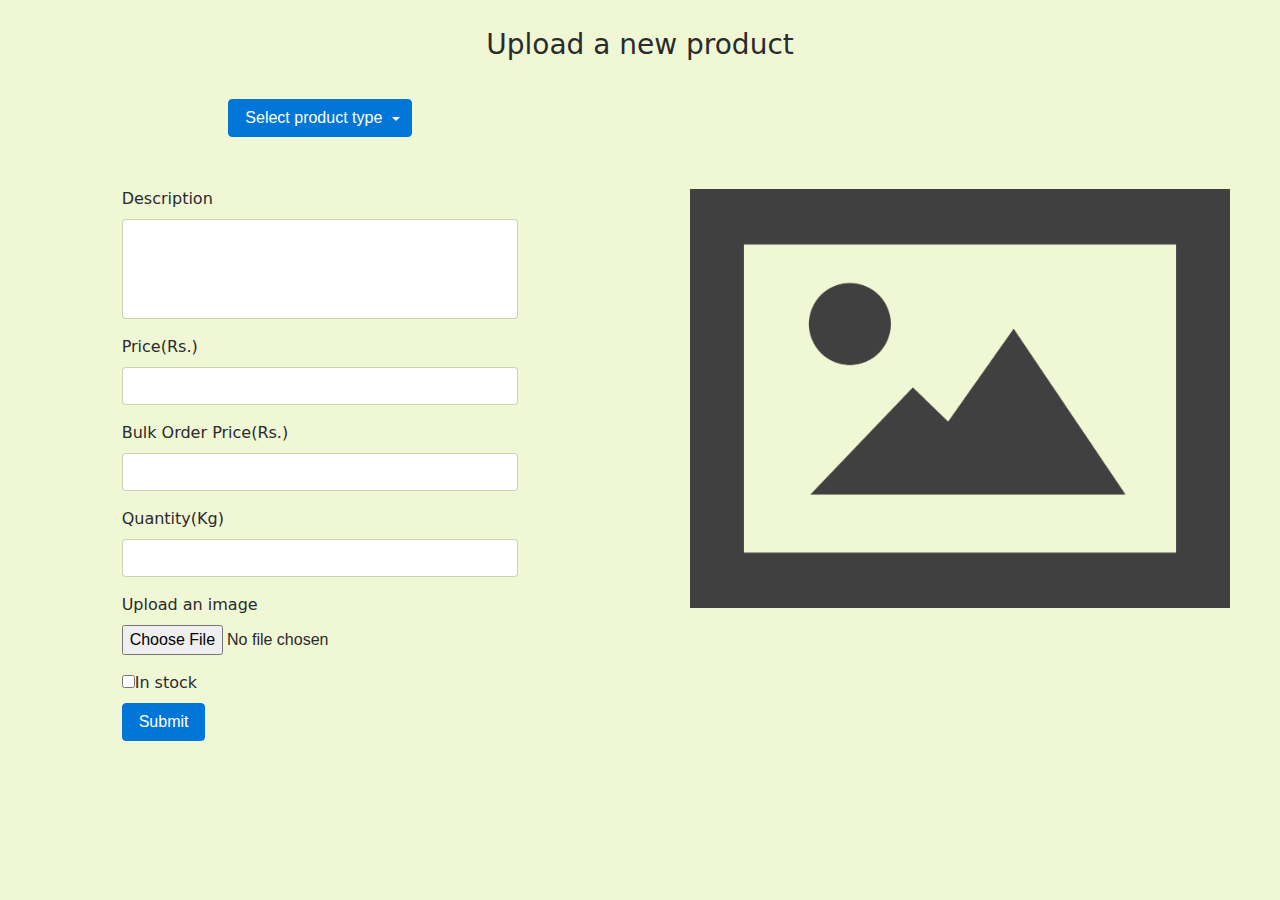
<file: addProduct 3.2/src/index.html>
<!DOCTYPE html>
<html lang="en">
  <head>
    <meta charset="utf-8">
    <meta http-equiv="X-UA-Compatible" content="IE=edge">
	<meta name="viewport" content="width=device-width, initial-scale=1">
	<title>Add a new product</title>
	<link href="css/bootstrap.min.css" rel="stylesheet">
    <link href="css/style.css" rel="stylesheet">

  </head>
  <body>

    <div class="container-fluid">
	<div class="row title">
			<div class="col-md-12">
			<h3 class="text-center font-weight-normal ">
					Upload a new product
				</h3>
				</div>
		<div class="col-md-6">
			
			<div class="row dropdown_box">
				<div class="col-md-2">
				</div>
				<div class="col-md-2">
				</div>
				<div class="col-md-4">
					<div class="dropdown">
						 
						<button class="btn btn-primary btn-block dropdown-toggle" type="button" id="dropdownMenuButton" data-toggle="dropdown">
							Select product type
						</button>
						<div class="dropdown-menu" aria-labelledby="dropdownMenuButton">
							 <a class="dropdown-item " href="#">Onion</a> <a class="dropdown-item" href="#">Tomato</a> <a class="dropdown-item" href="#">Brinjal</a>
						</div>
						
					</div>
				</div>
				<div class="col-md-3">
				</div>
				<div class="col-md-1">
				</div>
			</div>
			<div class="row content_middle">
				<div class="col-md-2">
				</div>
				<div class="col-md-8">
					<form role="form">
						<div class="form-group ">
							 
							<label for="exampleInputEmail1">
								Description
							</label>
							<input type="text"  class="form-control description" id="exampleInputEmail1">
						</div>
						
						<div class="form-group">
							 
							<label for="exampleInputPassword1">
								Price(Rs.)
							</label>
							<input type="number" class="form-control" id="exampleInputPassword1">
						</div>
						<div class="form-group">
							 
							<label for="exampleInputPassword1">
								Bulk Order Price(Rs.)
							</label>
							<input type="number" class="form-control" id="exampleInputPassword1">
						</div>
						<div class="form-group">
							 
							<label for="exampleInputPassword1">
								Quantity(Kg)
							</label>
							<input type="number" class="form-control" id="exampleInputPassword1">
						</div>
						<div class="form-group">
							 
							<label for="exampleInputFile">
								Upload an image
							</label>
							<input type="file" class="form-control-file" id="exampleInputFile">
							
						</div>
						<div class="checkbox">
							 
							<label>
								<input type="checkbox">In stock
							</label>
						</div> 
						<button type="submit" class="btn btn-primary">
							Submit
						</button>
					</form>
				</div>
				<div class="col-md-1">
				</div>
			</div>
		</div>
		
		<div class="col-md-6 img_top">
			<img class="img-responsive center-block" alt="Bootstrap Image Preview" src="images/img.png"  style="width:100%" />
		</div>
		
	</div>
</div>

    <script src="js/jquery.min.js"></script>
    <script src="js/bootstrap.min.js"></script>
    <script src="js/scripts.js"></script>
  </body>
</html>
</file>
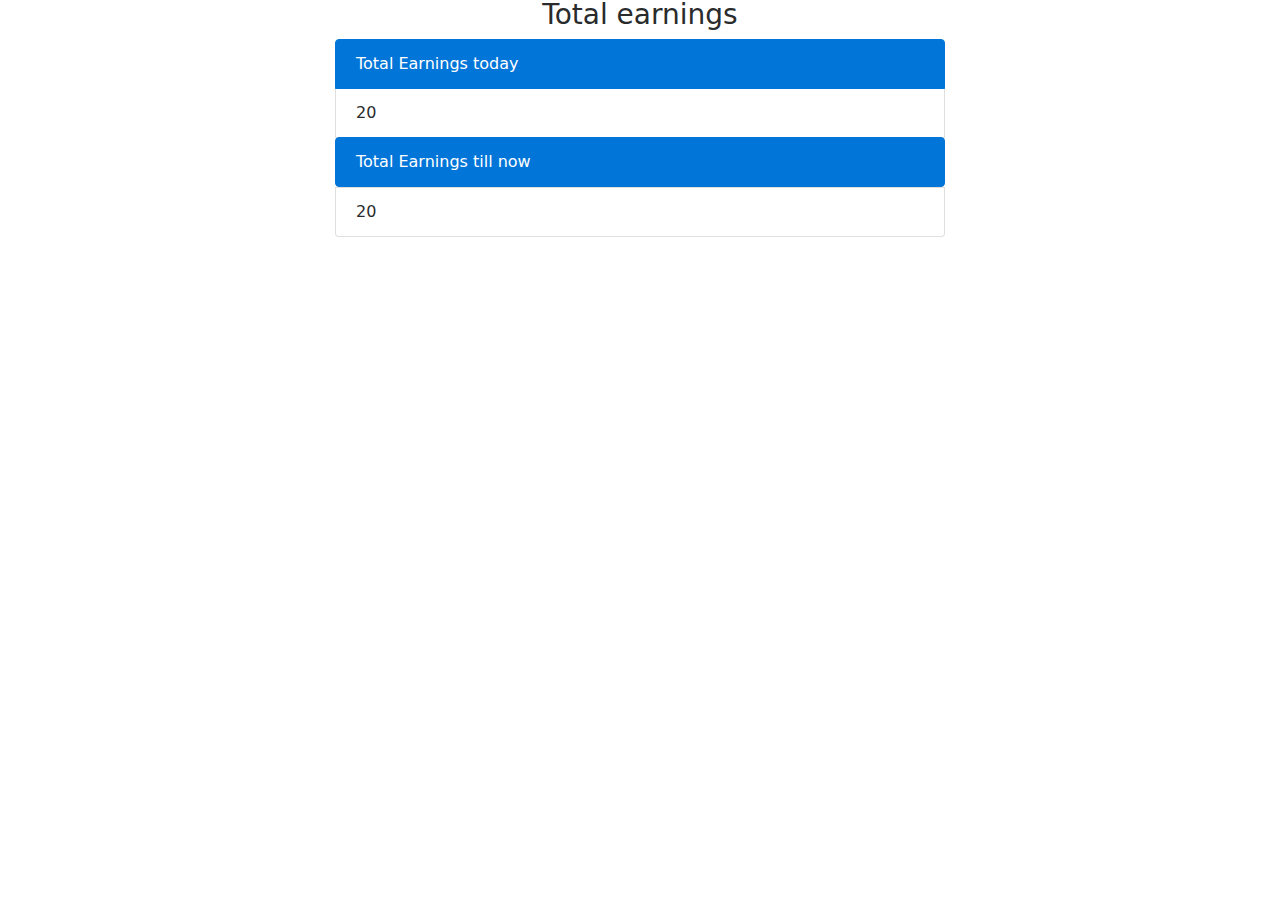
<file: totalEarnings 3.4/src/index.html>
<!DOCTYPE html>
<html lang="en">
  <head>
    <meta charset="utf-8">
    <meta http-equiv="X-UA-Compatible" content="IE=edge">
    <meta name="viewport" content="width=device-width, initial-scale=1">

    <title>Bootstrap 4, from LayoutIt!</title>

    <meta name="description" content="Source code generated using layoutit.com">
    <meta name="author" content="LayoutIt!">

    <link href="css/bootstrap.min.css" rel="stylesheet">
    <link href="css/style.css" rel="stylesheet">

  </head>
  <body>

    <div class="container-fluid">
	<div class="row">
		<div class="col-md-12">
			<div class="row">
				<div class="col-md-3">
				</div>
				<div class="col-md-6">
					<h3 class="text-center">
						Total earnings
					</h3>
					<div class="list-group">
						 <a href="#" class="list-group-item list-group-item-action active">Total Earnings today</a>
						<div class=" list-group-item">
							20
						</div>
					
						<div class="list-group">
							<a href="#" class="list-group-item list-group-item-action active">Total Earnings till now</a>
						
						</div> <div class=" list-group-item">
							20
						</div>
					</div>
				</div>
				<div class="col-md-3">
				</div>
			</div>
		</div>
	</div>
</div>

    <script src="js/jquery.min.js"></script>
    <script src="js/bootstrap.min.js"></script>
    <script src="js/scripts.js"></script>
  </body>
</html>
</file>
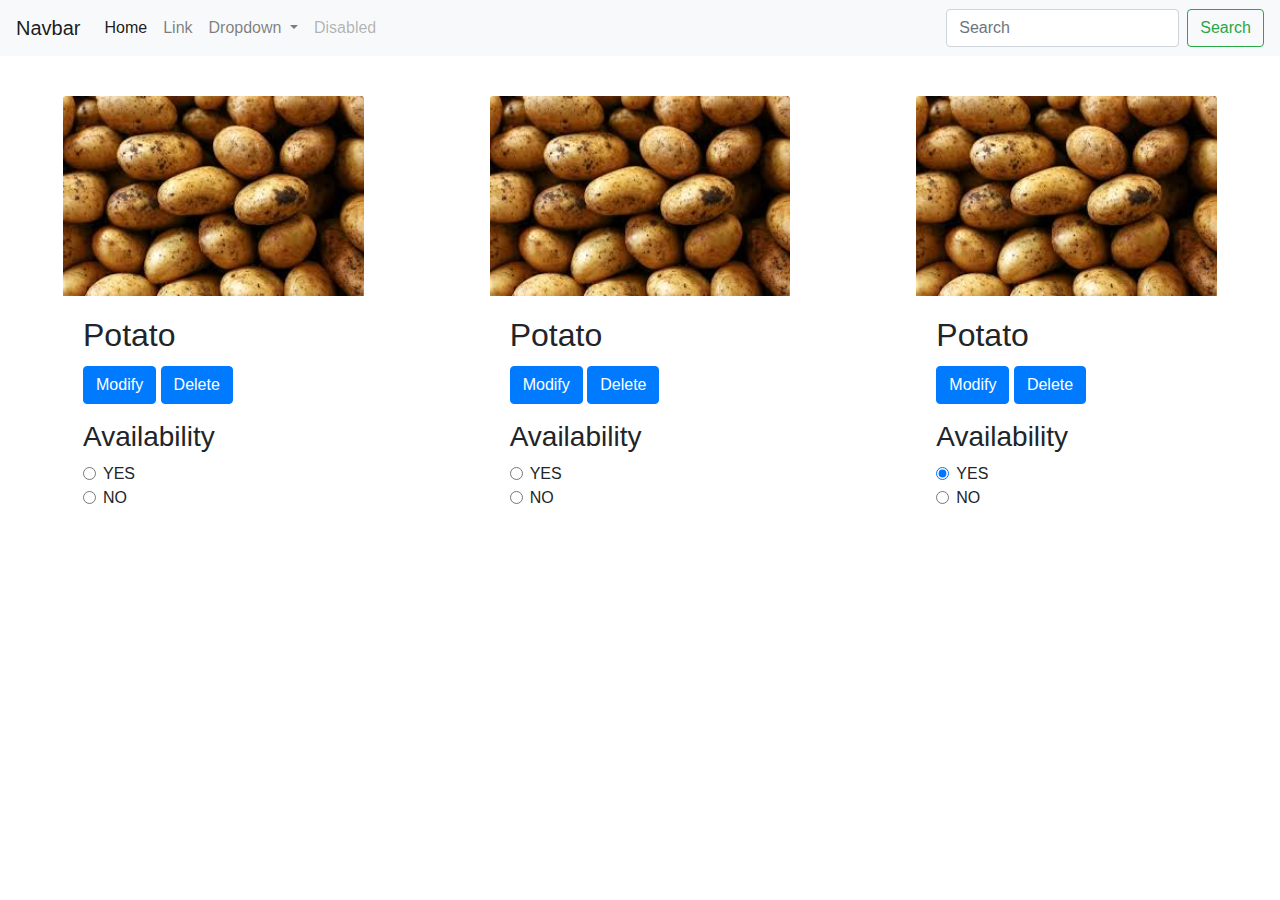
<file: viewProduct 3.5/view-product.html>
<!doctype html>
<html lang="en">

<head>
  <!-- Required meta tags -->
  <meta charset="utf-8">
  <meta name="viewport" content="width=device-width, initial-scale=1, shrink-to-fit=no">

  <!-- Bootstrap CSS -->
  <link rel="stylesheet" href="https://maxcdn.bootstrapcdn.com/bootstrap/4.0.0/css/bootstrap.min.css" integrity="sha384-Gn5384xqQ1aoWXA+058RXPxPg6fy4IWvTNh0E263XmFcJlSAwiGgFAW/dAiS6JXm"
    crossorigin="anonymous">
   <!--  External CSS -->
  <link rel="stylesheet" href="css/farmerStyle.css">
  
  <title>Hello, world!</title>
</head>

<body>


<!--  Navbar area starts here -->
  <div class="container-fluid">
    <div class="row mb-3">
      <nav class="navbar navbar-expand-lg navbar-light bg-light">
        <a class="navbar-brand" href="#">Navbar</a>
        <button class="navbar-toggler" type="button" data-toggle="collapse" data-target="#navbarSupportedContent" aria-controls="navbarSupportedContent"
          aria-expanded="false" aria-label="Toggle navigation">
          <span class="navbar-toggler-icon"></span>
        </button>

        <div class="collapse navbar-collapse" id="navbarSupportedContent">
          <ul class="navbar-nav mr-auto">
            <li class="nav-item active">
              <a class="nav-link" href="#">Home
                <span class="sr-only">(current)</span>
              </a>
            </li>
            <li class="nav-item">
              <a class="nav-link" href="#">Link</a>
            </li>
            <li class="nav-item dropdown">
              <a class="nav-link dropdown-toggle" href="#" id="navbarDropdown" role="button" data-toggle="dropdown" aria-haspopup="true"
                aria-expanded="false">
                Dropdown
              </a>
              <div class="dropdown-menu" aria-labelledby="navbarDropdown">
                <a class="dropdown-item" href="#">Action</a>
                <a class="dropdown-item" href="#">Another action</a>
                <div class="dropdown-divider"></div>
                <a class="dropdown-item" href="#">Something else here</a>
              </div>
            </li>
            <li class="nav-item">
              <a class="nav-link disabled" href="#">Disabled</a>
            </li>
          </ul>
          <form class="form-inline my-2 my-lg-0">
            <input class="form-control mr-sm-2" type="search" placeholder="Search" aria-label="Search">
            <button class="btn btn-outline-success my-2 my-sm-0" type="submit">Search</button>
          </form>
        </div>
      </nav>
    </div>

    <!--  Card area starts here -->
    <div class="row">
      <!--  Card 1 -->
        <div class="col-md-4">
            <div class="card mx-4 p-4 no-border" >
              <img class="card-img-top" src="images/potato.jpeg" alt="Card image cap">
              <div class="card-body">
                <h2 class="card-title">Potato</h2>
                <p class="card-text">
                  <a class="btn btn-primary" href="#" role="button">Modify</a>
                  <a class="btn btn-primary" href="#" role="button">Delete</a>
                </p>
                <h3 class="card-text">
                  Availability
                </h3>
                <div class="form-check">
                    <label class="form-check-label">
                      <input class="form-check-input" type="radio" name="exampleRadios" id="exampleRadios1" value="option1" checked>
                      YES
                    </label>
                  </div>
                  <div class="form-check">
                    <label class="form-check-label">
                      <input class="form-check-input" type="radio" name="exampleRadios" id="exampleRadios2" value="option2">
                      NO
                    </label>
                  </div>
              </div>
            </div>
          </div>
          <!--  Class 2 -->
      <div class="col-md-4">
        <div class="card mx-4 p-4 no-border" >
          <img class="card-img-top" src="images/potato.jpeg" alt="Card image cap">
          <div class="card-body">
            <h2 class="card-title">Potato</h2>
            <p class="card-text">
              <a class="btn btn-primary" href="#" role="button">Modify</a>
              <a class="btn btn-primary" href="#" role="button">Delete</a>
            </p>
            <h3 class="card-text">
              Availability
            </h3>
            <div class="form-check">
                <label class="form-check-label">
                  <input class="form-check-input" type="radio" name="exampleRadios" id="exampleRadios1" value="option1" checked>
                  YES
                </label>
              </div>
              <div class="form-check">
                <label class="form-check-label">
                  <input class="form-check-input" type="radio" name="exampleRadios" id="exampleRadios2" value="option2">
                  NO
                </label>
              </div>
          </div>
        </div>
      </div>
       <!--  Class 3 -->
      <div class="col-md-4">
          <div class="card mx-4 p-4 no-border" >
            <img class="card-img-top" src="images/potato.jpeg" alt="Card image cap">
            <div class="card-body">
              <h2 class="card-title">Potato</h2>
              <p class="card-text">
                <a class="btn btn-primary" href="#" role="button">Modify</a>
                <a class="btn btn-primary" href="#" role="button">Delete</a>
              </p>
              <h3 class="card-text">
                Availability
              </h3>
              <div class="form-check">
                  <label class="form-check-label">
                    <input class="form-check-input" type="radio" name="exampleRadios" id="exampleRadios1" value="option1" checked>
                    YES
                  </label>
                </div>
                <div class="form-check">
                  <label class="form-check-label">
                    <input class="form-check-input" type="radio" name="exampleRadios" id="exampleRadios2" value="option2">
                    NO
                  </label>
                </div>
            </div>
          </div>
        </div>
    </div>
  </div>




  <!-- Optional JavaScript -->
  <!-- jQuery first, then Popper.js, then Bootstrap JS -->
  <script src="https://code.jquery.com/jquery-3.2.1.slim.min.js" integrity="sha384-KJ3o2DKtIkvYIK3UENzmM7KCkRr/rE9/Qpg6aAZGJwFDMVNA/GpGFF93hXpG5KkN"
    crossorigin="anonymous"></script>
  <script src="https://cdnjs.cloudflare.com/ajax/libs/popper.js/1.12.9/umd/popper.min.js" integrity="sha384-ApNbgh9B+Y1QKtv3Rn7W3mgPxhU9K/ScQsAP7hUibX39j7fakFPskvXusvfa0b4Q"
    crossorigin="anonymous"></script>
  <script src="https://maxcdn.bootstrapcdn.com/bootstrap/4.0.0/js/bootstrap.min.js" integrity="sha384-JZR6Spejh4U02d8jOt6vLEHfe/JQGiRRSQQxSfFWpi1MquVdAyjUar5+76PVCmYl"
    crossorigin="anonymous"></script>
</body>

</html>
</file>
<file: addProduct 3.2/src/css/style.css>
.img_top{
padding:120px 50px;
}


.content_middle{

padding:20px 0px;
}

.title{
padding:30px 0px;
}

.dropdown_box{

padding:30px 0px;
}

.description{
height: 100px;
}
body {background-color: #F0F7D4;}
</file>
<file: totalEarnings 3.4/src/css/style.css>
# Empty CSS file for your own CSS
</file>
<file: viewProduct 3.5/css/farmerStyle.css>
nav{
    width: 100%;
}
.no-border{
    border: 0px;
}
</file>
